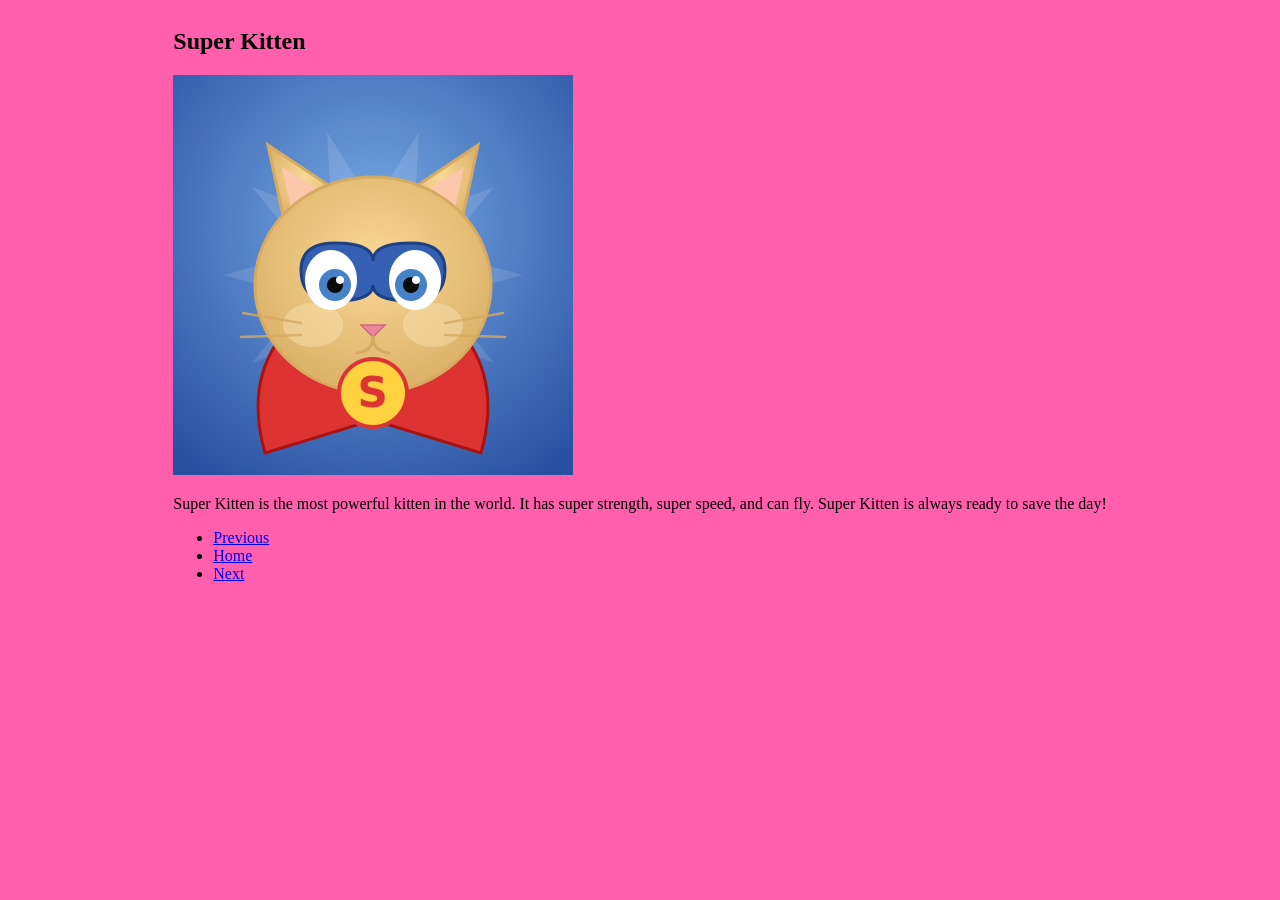
<file: html/super-kitten.html>
<!DOCTYPE html>
<html lang="en">
<head>
    <meta charset="UTF-8">
    <meta name="viewport" content="width=device-width, initial-scale=1.0">
    <link rel="stylesheet" href="/css/main.css" type="text/css">
    <title>Super Kitten</title>
</head>
<body>
    <section id="kitten-profile">
        <h1>Super Kitten</h1>
        <div class="kitten-image-text">
            <img src="/img/super-kitten.png" alt="Super Kitten">
            <p>Super Kitten is the most powerful kitten in the world. It has super strength, super speed, and can fly. Super Kitten is always ready to save the day!</p>
        </div>
        <nav>
            <ul class="page-nav">
                <li><a href="/html/Spider-kitten.html">Previous</a></li>
                <li><a href="/index.html">Home</a></li>
                <li><a href="/html/Mega-kitten.html">Next</a></li>
            </ul>
        </nav>
    </section>
</body>
</html>
</file>
<file: css/main.css>
html {
    background-color: #ff5fac;
}

body {
    display: flex;
    justify-content: center;
}
</file>
